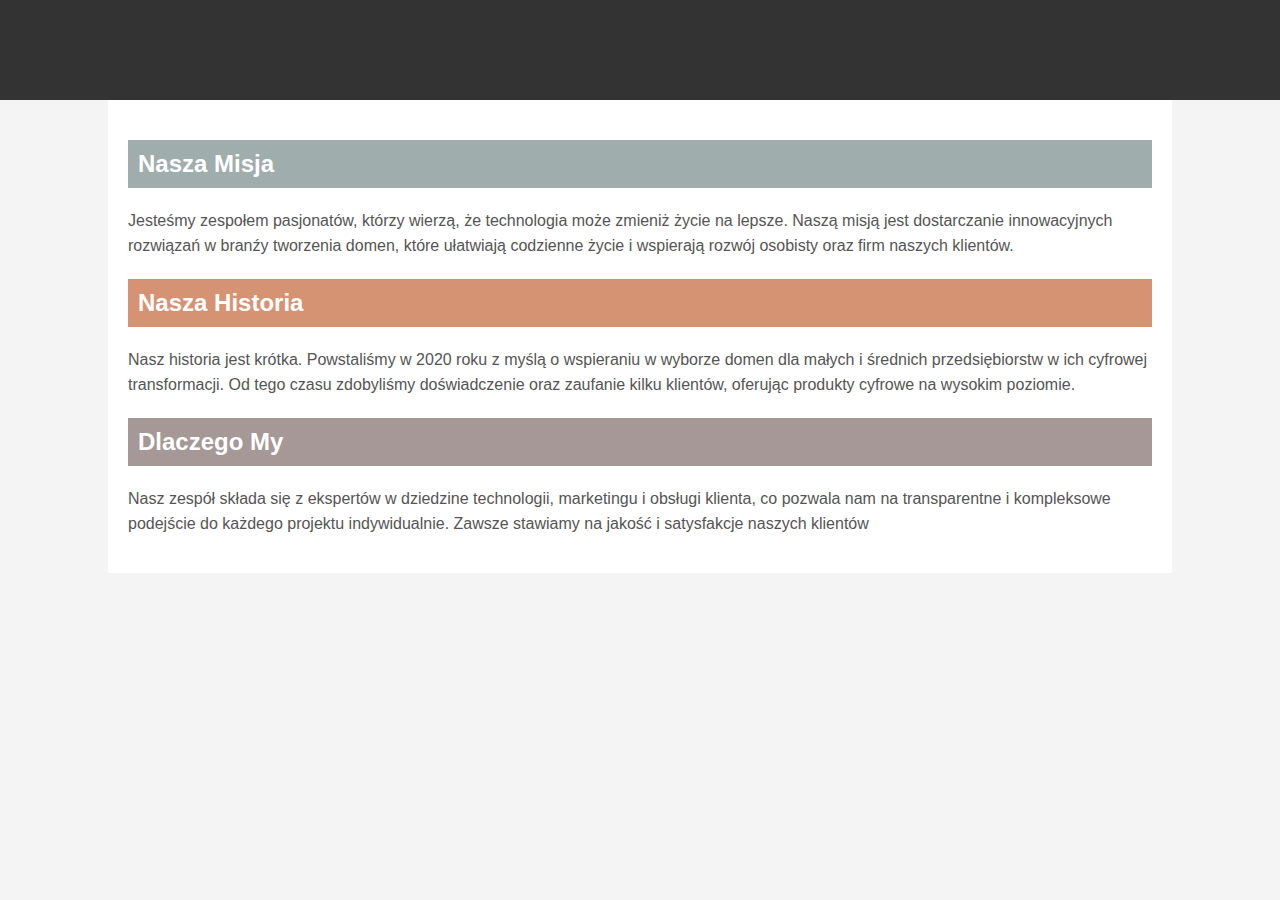
<file: about.html>
<!DOCTYPE html>
<html lang="pl">
    <head>
        <meta charset="UTF-8">
        <meta name="viewport" content="width=device-width, initial-scale=1.0">
        <title>O Nas</title>
        <link rel="stylesheet" href="styles3.css">
    </head>
    <body>
        <header>
            <h1>O Nas</h1>
        </header>
        <div class="container">
            <h2 class="mission">Nasza Misja</h2>
            <p>Jesteśmy zespołem pasjonatów, którzy wierzą, że technologia może zmieniż życie na lepsze. Naszą misją jest dostarczanie innowacyjnych rozwiązań w branźy tworzenia domen, które ułatwiają codzienne życie i wspierają rozwój osobisty oraz firm naszych klientów.</p>
            <h2 class="history">Nasza Historia</h2>
            <p>Nasz historia jest krótka. Powstaliśmy w 2020 roku z myślą o wspieraniu w wyborze domen dla małych i średnich przedsiębiorstw w ich cyfrowej transformacji. Od tego czasu zdobyliśmy doświadczenie oraz zaufanie kilku klientów, oferując produkty cyfrowe na wysokim poziomie.</p>
            <h2 class="why-us">Dlaczego My</h2>
            <p>Nasz zespół składa się z ekspertów w dziedzine technologii, marketingu i obsługi klienta, co pozwala nam na transparentne i kompleksowe podejście do każdego projektu indywidualnie. Zawsze stawiamy na jakość i satysfakcje naszych klientów</p>
        </div>
    </body>
</html>
</file>
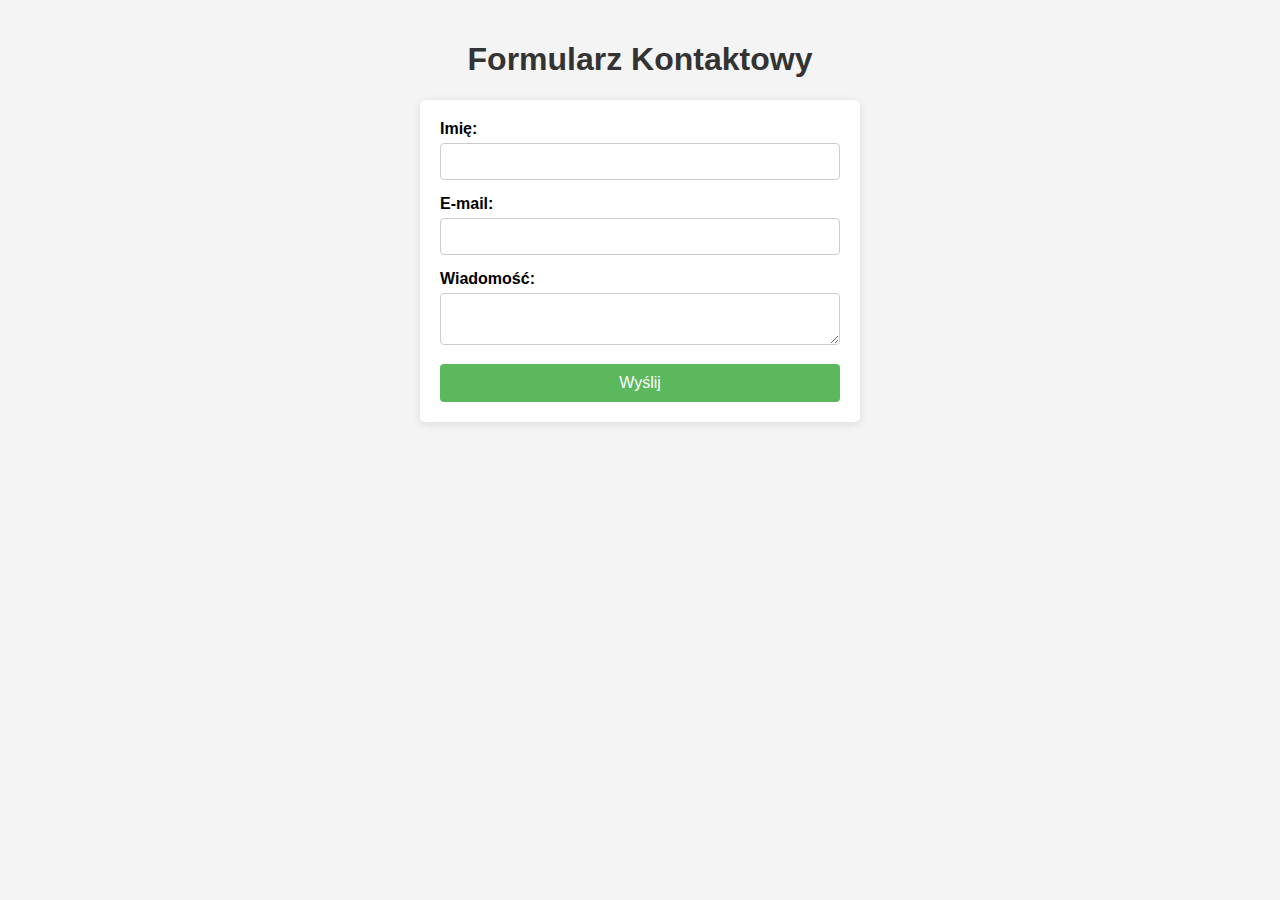
<file: moj_projekt/podfolder/formularz_kontaktowy.html>
<!DOCTYPE html>
<html lang="pl"
<head>
    <meta charset="UTF-8">
    <meta name="viewport" content="width=device-width,initial-scale=1.0">
    <title>Formularz Kontaktowy</title>
    <link rel="stylesheet" type="text/css" href="styles2.css">
</head>
<body>
    <h1>Formularz Kontaktowy</h1>
    <form action="https://formspree.io/f/movqwwyb" method="POST"> <label for="name">Imię:</label>
    <input type="text" id="name" name="name" required>
    <br> <label for="email">E-mail:</label>
    <input type="email" id="email" name="email" required>
    <br> <label for="message">Wiadomość:</label> <textarea id="message" name="message" required></textarea>
<br> <button type="submit">Wyślij</button>
</form>
<script>
    document.querySelector(form).onsubmit=function() {
        alert("Dziękujemy za przesłanie formularza! Odpowiemy wkrótce.");
    };
</script>
</body>
</html>
</file>
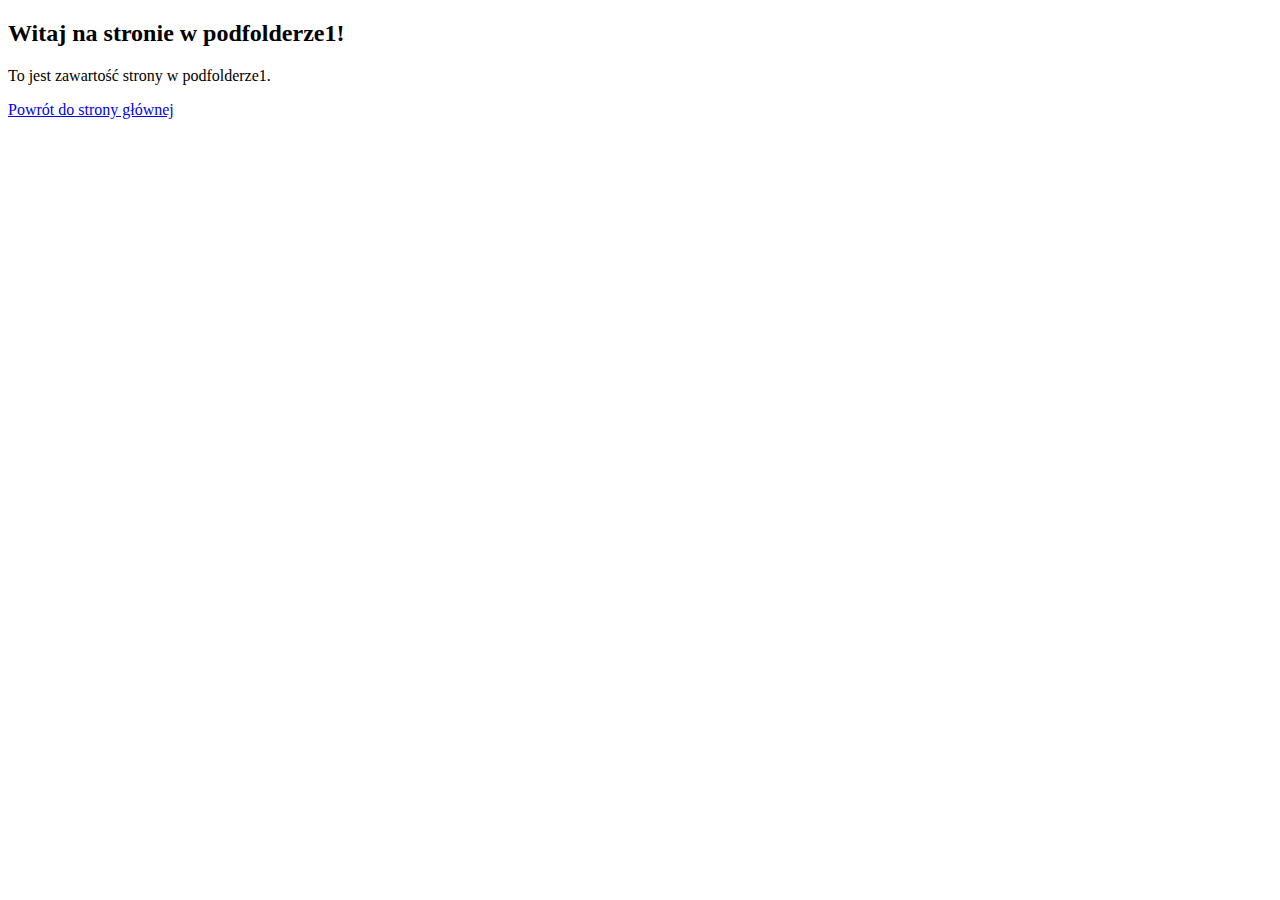
<file: moj_projekt/podfolder/opis1.html>
<!DOCTYPE html>
<html lang="pl">
    <head>
        <meta charset="UTF-8">
        <meta name="viewport"
        content="width=device-width,initial-scale=1.0">
        <title>Strona w podfolderze1</title>
    </head>
    <body>
        <h2>Witaj na stronie w podfolderze1!</h2>
        <p>To jest zawartość strony w podfolderze1.</p>
        <a href="../index.html">Powrót do strony głównej</a>
        
    </body>
</html>
</file>
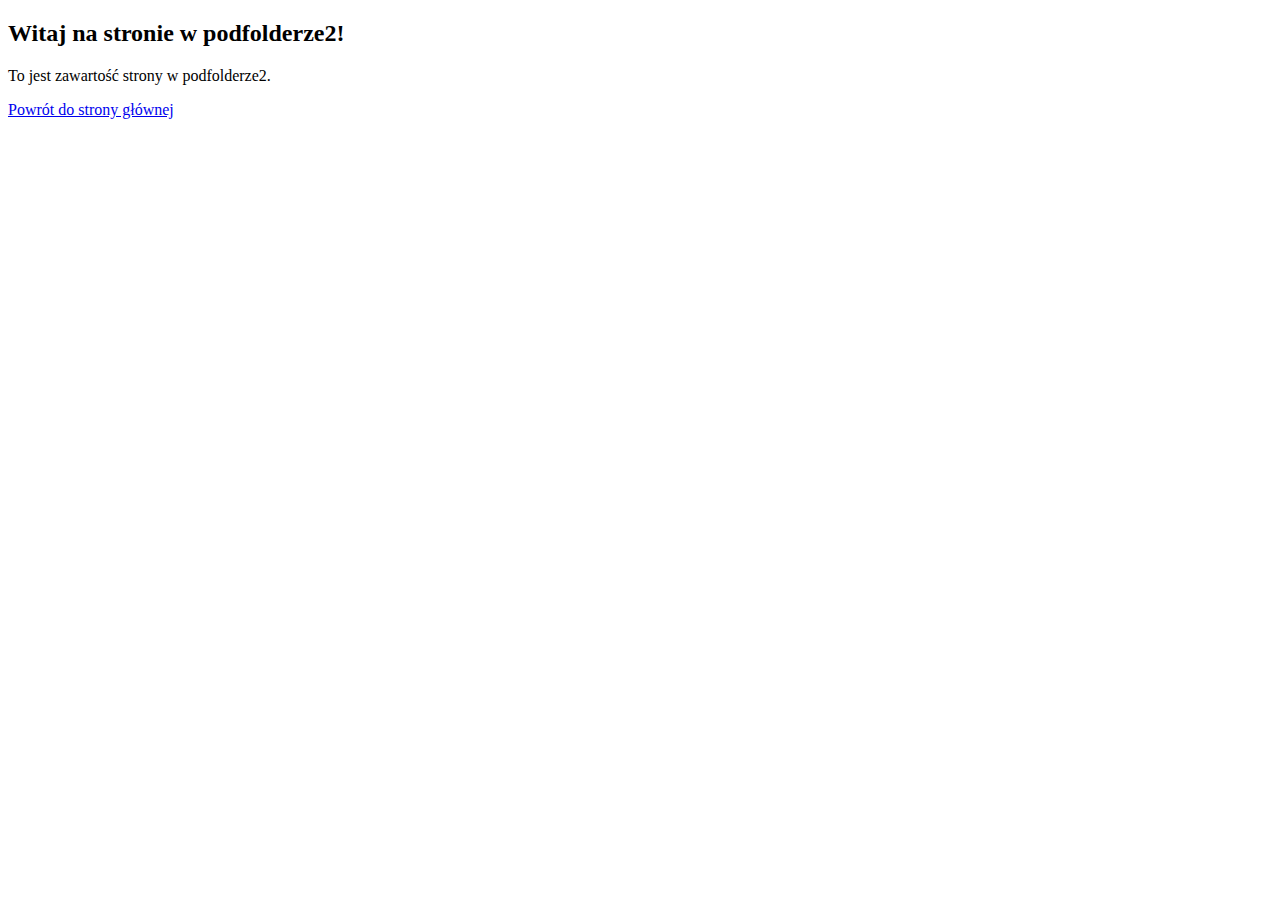
<file: moj_projekt/podfolder/opis2.html>
<!DOCTYPE html>
<html lang="pl">
    <head>
        <meta charset="UTF-8">
        <meta name="viewport"
        content="width=device-width,initial-scale=1.0">
        <title>Strona w podfolderze2</title>
    </head>
    <body>
        <h2>Witaj na stronie w podfolderze2!</h2>
        <p>To jest zawartość strony w podfolderze2.</p>
        <a href="../index.html">Powrót do strony głównej</a>
        
    </body>
</html>
</file>
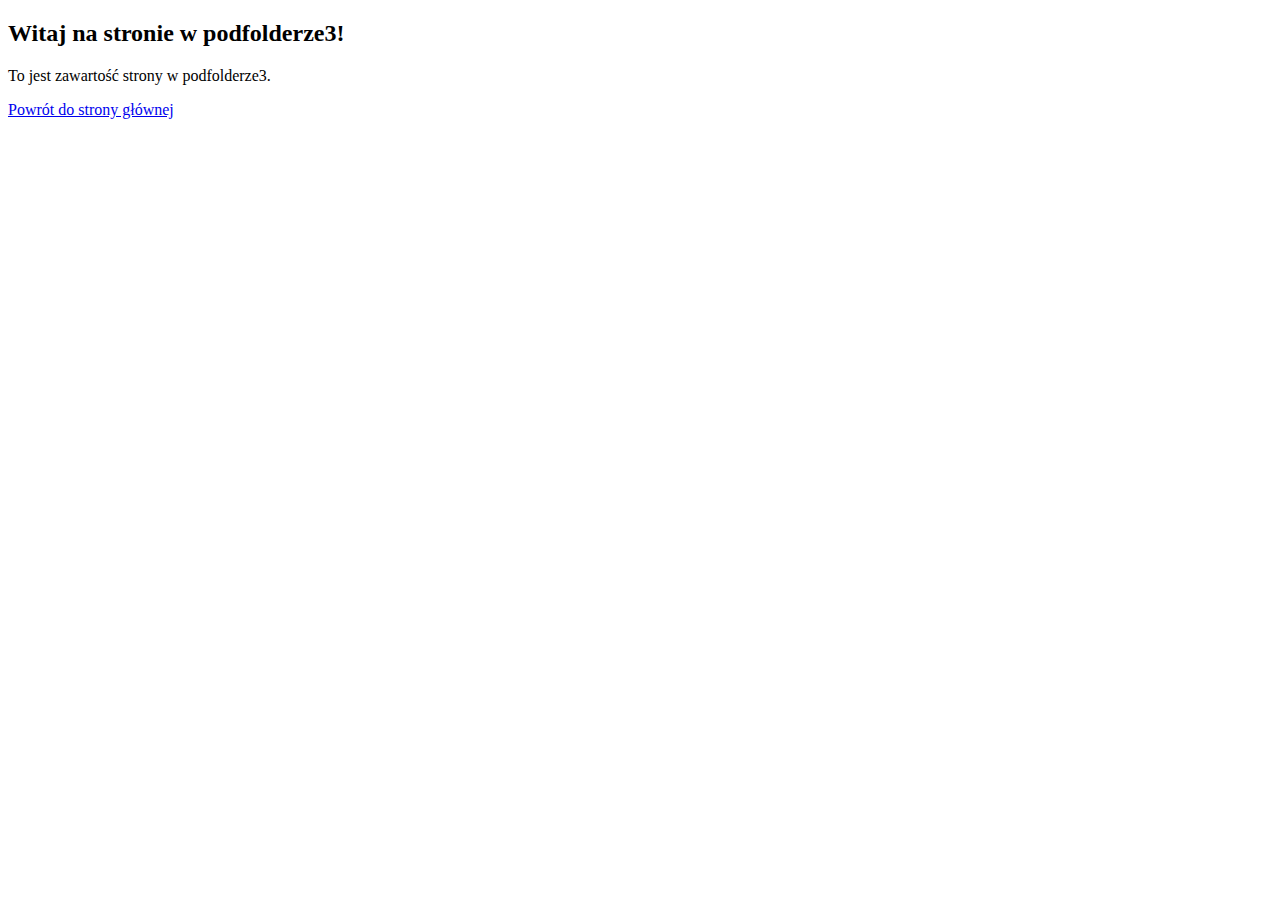
<file: moj_projekt/podfolder/opis3.html>
<!DOCTYPE html>
<html lang="pl">
    <head>
        <meta charset="UTF-8">
        <meta name="viewport"
        content="width=device-width,initial-scale=1.0">
        <title>Strona w podfolderze3</title>
    </head>
    <body>
        <h2>Witaj na stronie w podfolderze3!</h2>
        <p>To jest zawartość strony w podfolderze3.</p>
        <a href="../index.html">Powrót do strony głównej</a>
        
    </body>
</html>
</file>
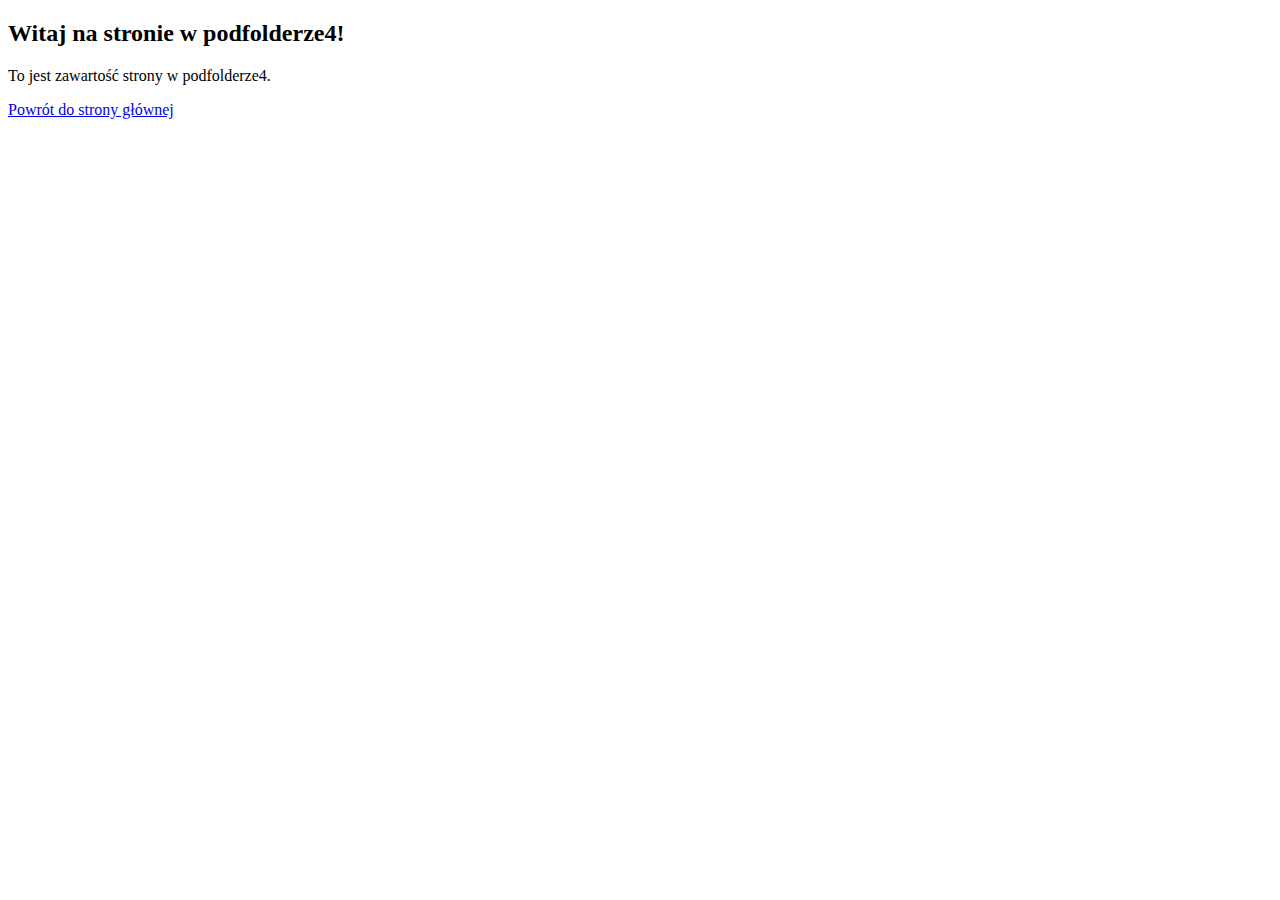
<file: moj_projekt/podfolder/opis4.html>
<!DOCTYPE html>
<html lang="pl">
    <head>
        <meta charset="UTF-8">
        <meta name="viewport"
        content="width=device-width,initial-scale=1.0">
        <title>Strona w podfolderze4</title>
    </head>
    <body>
        <h2>Witaj na stronie w podfolderze4!</h2>
        <p>To jest zawartość strony w podfolderze4.</p>
        <a href="../index.html">Powrót do strony głównej</a>
        
    </body>
</html>
</file>
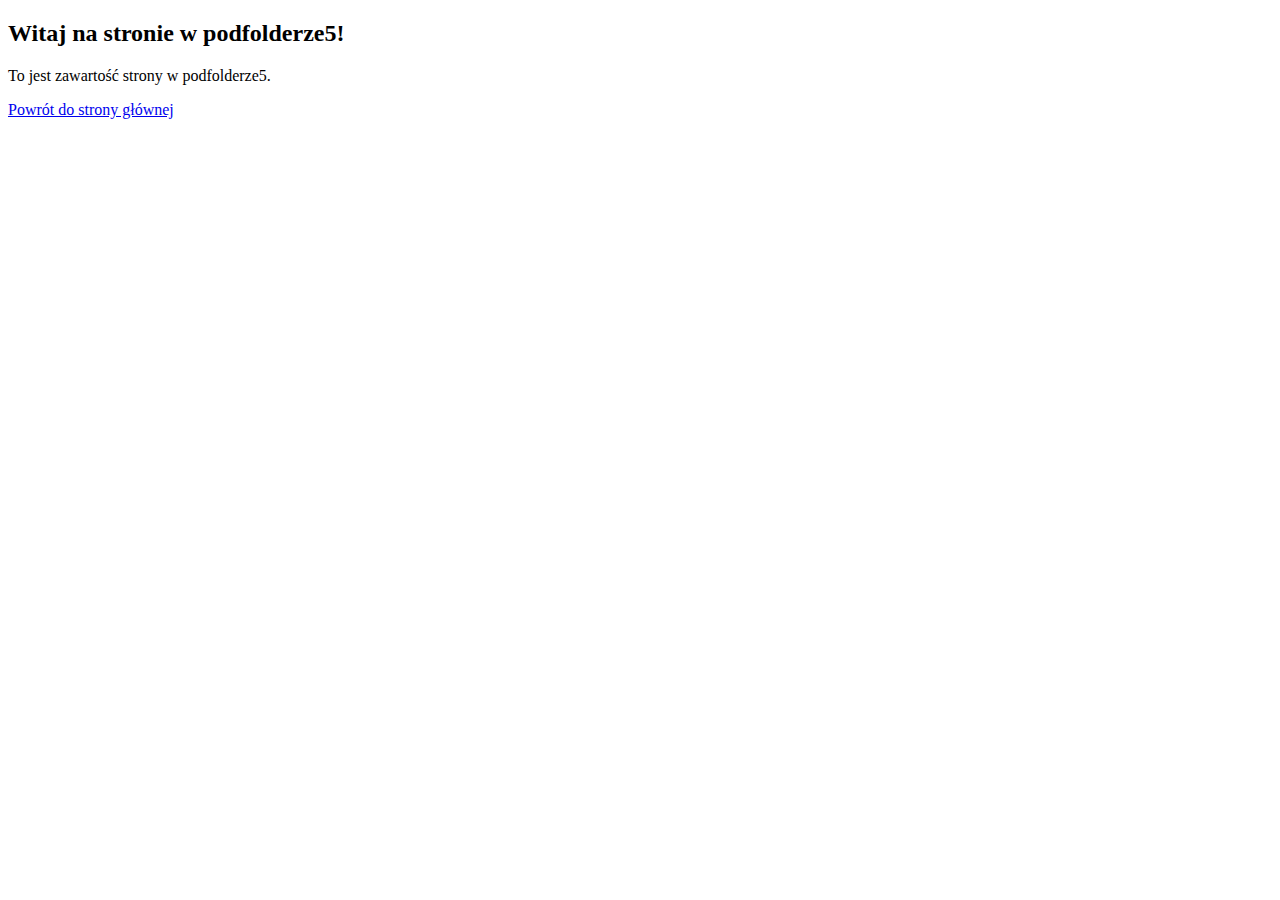
<file: moj_projekt/podfolder/opis5.html>
<!DOCTYPE html>
<html lang="pl">
    <head>
        <meta charset="UTF-8">
        <meta name="viewport"
        content="width=device-width,initial-scale=1.0">
        <title>Strona w podfolderze5</title>
    </head>
    <body>
        <h2>Witaj na stronie w podfolderze5!</h2>
        <p>To jest zawartość strony w podfolderze5.</p>
        <a href="../index.html">Powrót do strony głównej</a>
        
    </body>
</html>
</file>
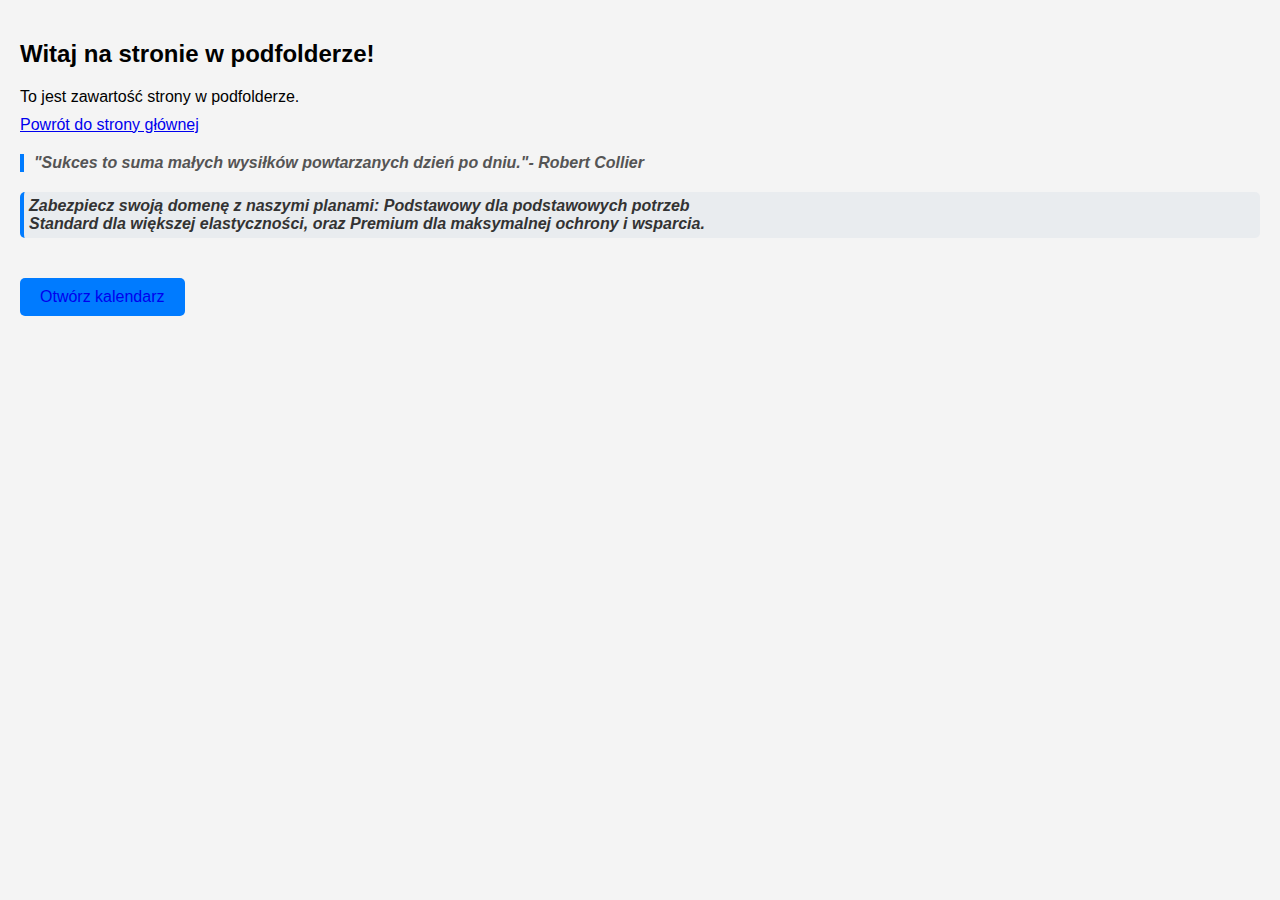
<file: moj_projekt/podfolder/strona_w_podfolderze.html>
<!DOCTYPE html>
<html lang="pl">
    <head>
        <meta charset="UTF-8">
        <meta name="viewport"
        content="width=device-width,initial-scale=1.0">
        <title>Strona w podfolderze</title>
        <link rel="stylesheet"
        type="text/css"
        href="styles.css">
    </head>
    <body>
        <h2>Witaj na stronie w podfolderze!</h2>
        <p>To jest zawartość strony w podfolderze.</p>
        <a href="../index.html">Powrót do strony głównej</a>
        
    <p class="cytat" id="colier">"Sukces to suma małych wysiłków powtarzanych dzień po dniu."- Robert Collier</p>
    <p class="cytat" id="tekst"><strong>Zabezpiecz swoją domenę z naszymi planami: Podstawowy dla podstawowych potrzeb
    <br>Standard dla większej elastyczności, oraz Premium dla maksymalnej ochrony i wsparcia.</strong></p>
    <a href="https://calendar.app.google/d5gdKCn4YUnaG42X6" target="_blank"
class="button">Otwórz kalendarz</a>
</body>
</html>
</file>
<file: styles3.css>
body {
    font-family: Arial, Helvetica, sans-serif;
    margin: 0;
    padding: 0;
    background-color: #f4f4f4;
}

header {
    background-color: #333;
    color: #fff;
    padding: 10px 0;
    text-align: center;
}

.container {
    width: 80%;
    margin: auto;
    overflow: hidden;
    padding: 20px;
    background: #fff;
}

h1 {
    color: #333;
}

h2 {
    padding: 10px;
    color: #fff;
}

.mission {
    background-color: #a0adad;

}

.history {
    background-color: #d69373;
}

.why-us {
    background-color: #a69896;
}

p {
    line-height: 1.6;
    color: #555;
}
</file>
<file: moj_projekt/podfolder/styles2.css>
body {
    font-family: Arial, Helvetica, sans-serif;
    background-color: #f4f4f4;
    margin: 0;
    padding: 20px;
}

h1 {
    text-align: center;
    color: #333;
}

form {
    background: #fff;
    padding: 20px;
    border-radius: 5px;
    box-shadow: 0 2px 10px rgba(0, 0, 0, 0.1);
    max-width: 400px;
    margin: 0 auto;
}

label {
    display: block;
    margin-bottom: 5px;
    font-weight: bold;
}

input[type="text"],
input[type="email"],
textarea {
    width: 100%;
    padding: 10px;
    margin-bottom: 15px;
    border: 1px solid #ccc;
    border-radius: 4px;
    box-sizing: border-box;
}

button {
    background-color: #5cb85c;
    color: white;
    padding: 10px 15px;
    border: none;
    border-radius: 4px;
    cursor: pointer;
    font-size: 16px;
    width: 100%;
}

button:hover {
    background-color: #4cae4c;
}

@media(max-width: 600px) {
    form {
        padding: 15px;
    }
    button {
        padding: 12px;
    }
}
</file>
<file: moj_projekt/podfolder/styles.css>
body {
    font-family: Arial, Helvetica, sans-serif;
    background-color: #f4f4f4;
    margin: 0px;
    padding: 20px;
}

.cytat {
    font-style: italic;
    color: #555;
    border-left: 4px solid #007bff;
    padding-left: 10px;
    margin: 20px 0;
}

#colier {
    font-weight: bold;
}

#tekst {
    color: #333;
    background-color: #e9ecef;
    padding: 5px;
    border-radius: 5px;
}

p {
    margin: 10px 0;
}

.button {
    display: inline-block;
    padding: 10px 20px;
    margin-top: 20px;
    background-color: #007bff;
    text-decoration: none;
    border-radius: 5px;
    font-size: 16px;
    
}

.button:hover {
    background-color: #0056b3;
}
</file>
